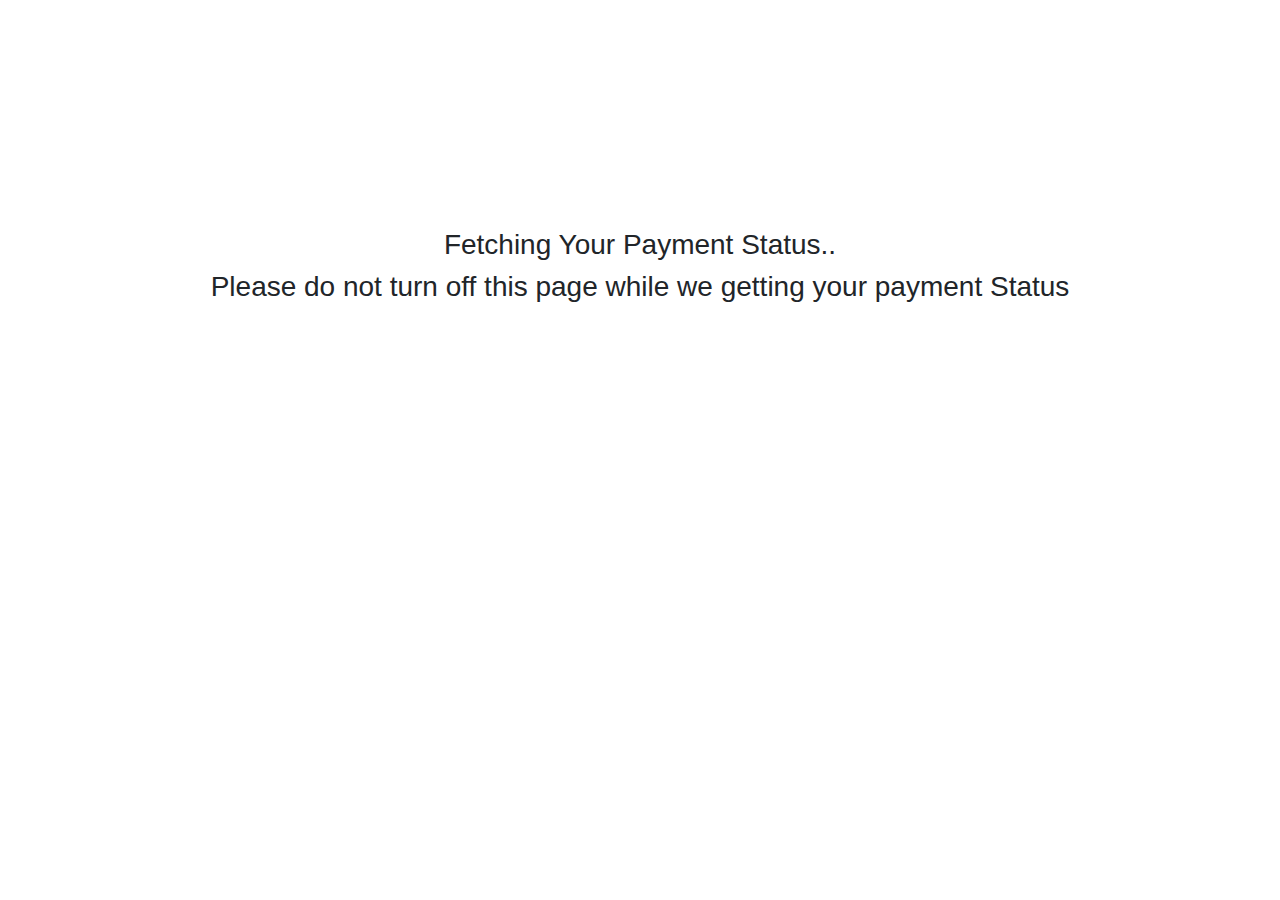
<file: jump/fake_payment.html>
<!DOCTYPE html>
<html lang="en">

<head>
    <meta charset="UTF-8">
    <meta name="viewport" content="width=device-width, initial-scale=1.0">
    <meta http-equiv="X-UA-Compatible" content="ie=edge">
    <meta http-equiv="refresh" content="3; url=fake_payment1.html">
    <title></title>
    <link rel="stylesheet" href="https://stackpath.bootstrapcdn.com/bootstrap/4.3.1/css/bootstrap.min.css" integrity="sha384-ggOyR0iXCbMQv3Xipma34MD+dH/1fQ784/j6cY/iJTQUOhcWr7x9JvoRxT2MZw1T" crossorigin="anonymous">

</head>

<body>
    <div class="text-center mt-5">
        <div class="spinner-grow m-5" role="status" class="" style="width: 5rem; height: 5rem;">
        </div>
    </div>

    <h3 class="text-center"> Fetching Your Payment Status..</h3>
    <h3 class="text-center"> Please do not turn off this page while we getting your payment Status</h3>

    <script src="https://code.jquery.com/jquery-3.3.1.slim.min.js" integrity="sha384-q8i/X+965DzO0rT7abK41JStQIAqVgRVzpbzo5smXKp4YfRvH+8abtTE1Pi6jizo" crossorigin="anonymous"></script>
    <script src="https://cdnjs.cloudflare.com/ajax/libs/popper.js/1.14.7/umd/popper.min.js" integrity="sha384-UO2eT0CpHqdSJQ6hJty5KVphtPhzWj9WO1clHTMGa3JDZwrnQq4sF86dIHNDz0W1" crossorigin="anonymous"></script>
    <script src="https://stackpath.bootstrapcdn.com/bootstrap/4.3.1/js/bootstrap.min.js" integrity="sha384-JjSmVgyd0p3pXB1rRibZUAYoIIy6OrQ6VrjIEaFf/nJGzIxFDsf4x0xIM+B07jRM" crossorigin="anonymous"></script>
</body>

</html>
</file>
